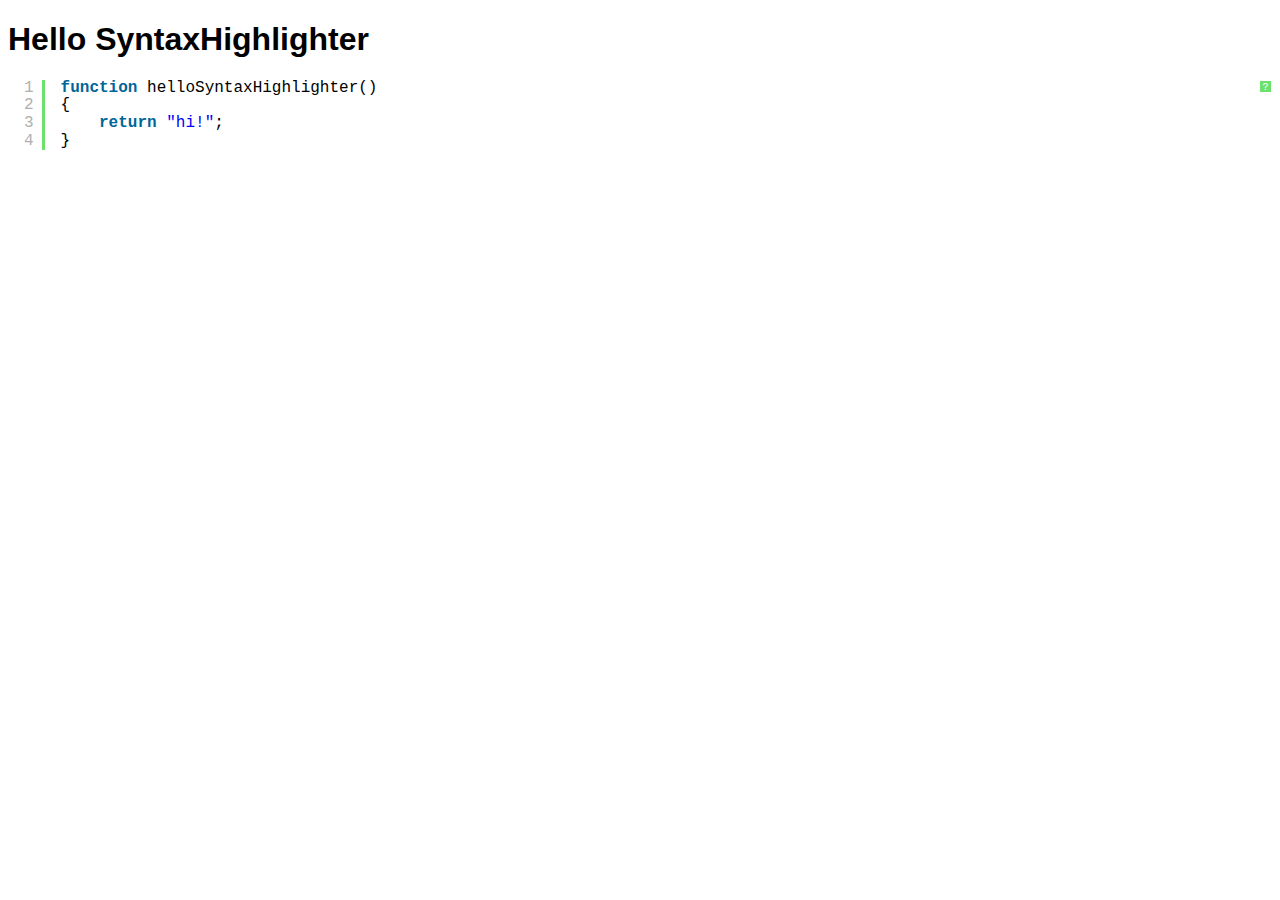
<file: js/syntaxhighlighter/index.html>
<!DOCTYPE html PUBLIC "-//W3C//DTD XHTML 1.0 Strict//EN" "http://www.w3.org/TR/xhtml1/DTD/xhtml1-strict.dtd">
<html xmlns="http://www.w3.org/1999/xhtml" xml:lang="en" lang="en">
<head>
	<meta http-equiv="Content-Type" content="text/html; charset=UTF-8" />
	<title>Hello SyntaxHighlighter</title>
	<script type="text/javascript" src="scripts/shCore.js"></script>
	<script type="text/javascript" src="scripts/shBrushJScript.js"></script>
	<link type="text/css" rel="stylesheet" href="styles/shCoreDefault.css"/>
	<script type="text/javascript">SyntaxHighlighter.all();</script>
</head>

<body style="background: white; font-family: Helvetica">

<h1>Hello SyntaxHighlighter</h1>
<pre class="brush: js;">
function helloSyntaxHighlighter()
{
	return "hi!";
}
</pre>

</html>
</file>
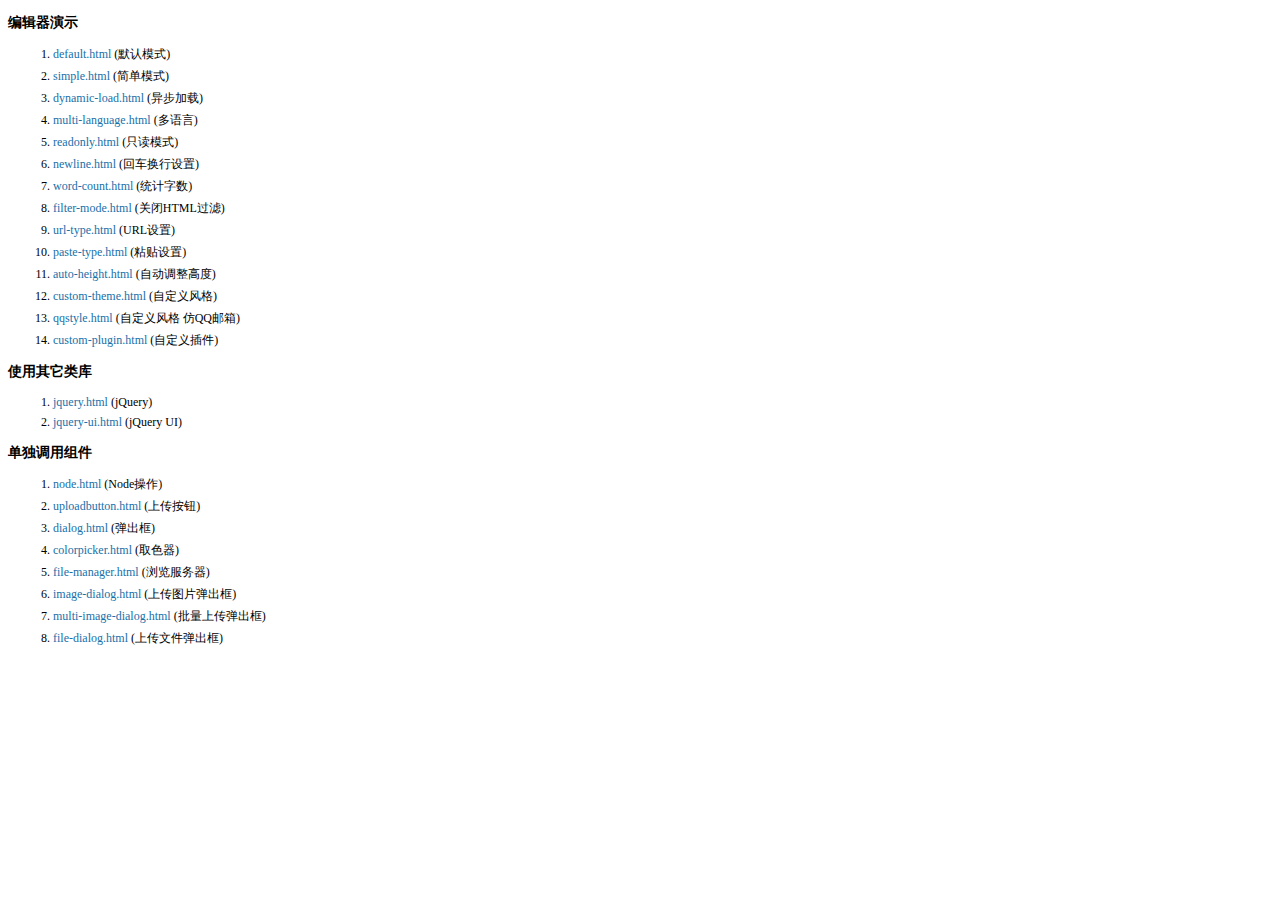
<file: js/kindeditor/examples/index.html>
<!doctype html>
<html>
	<head>
		<meta charset="utf-8" />
		<title>KindEditor Examples</title>
		<style>
			body {
				font-size: 12px;
				font-family: Tahoma, Simsun;
			}
			h3 {
				font-size: 14px;
			}
			a {
				color: #1870a9;
				text-decoration: none;
			}
			a:hover {
				color: #BC2A4D;
			}
			li {
				margin: 5px;
			}
		</style>
	</head>
	<body>
		<h3>编辑器演示</h3>
		<ol>
			<li><a href="default.html" target="_blank">default.html</a> (默认模式)</li>
			<li><a href="simple.html" target="_blank">simple.html</a> (简单模式)</li>
			<li><a href="dynamic-load.html" target="_blank">dynamic-load.html</a> (异步加载)</li>
			<li><a href="multi-language.html" target="_blank">multi-language.html</a> (多语言)</li>
			<li><a href="readonly.html" target="_blank">readonly.html</a> (只读模式)</li>
			<li><a href="newline.html" target="_blank">newline.html</a> (回车换行设置)</li>
			<li><a href="word-count.html" target="_blank">word-count.html</a> (统计字数)</li>
			<li><a href="filter-mode.html" target="_blank">filter-mode.html</a> (关闭HTML过滤)</li>
			<li><a href="url-type.html" target="_blank">url-type.html</a> (URL设置)</li>
			<li><a href="paste-type.html" target="_blank">paste-type.html</a> (粘贴设置)</li>
			<li><a href="auto-height.html" target="_blank">auto-height.html</a> (自动调整高度)</li>
			<li><a href="custom-theme.html" target="_blank">custom-theme.html</a> (自定义风格)</li>
			<li><a href="qqstyle.html" target="_blank">qqstyle.html</a> (自定义风格 仿QQ邮箱)</li>
			<li><a href="custom-plugin.html" target="_blank">custom-plugin.html</a> (自定义插件)</li>
		</ol>
		<h3>使用其它类库</h3>
		<ol>
			<li><a href="jquery.html" target="_blank">jquery.html</a> (jQuery)</li>
			<li><a href="jquery-ui.html" target="_blank">jquery-ui.html</a> (jQuery UI)</li>
		</ol>
		<h3>单独调用组件</h3>
		<ol>
			<li><a href="node.html" target="_blank">node.html</a> (Node操作)</li>
			<li><a href="uploadbutton.html" target="_blank">uploadbutton.html</a> (上传按钮)</li>
			<li><a href="dialog.html" target="_blank">dialog.html</a> (弹出框)</li>
			<li><a href="colorpicker.html" target="_blank">colorpicker.html</a> (取色器)</li>
			<li><a href="file-manager.html" target="_blank">file-manager.html</a> (浏览服务器)</li>
			<li><a href="image-dialog.html" target="_blank">image-dialog.html</a> (上传图片弹出框)</li>
			<li><a href="multi-image-dialog.html" target="_blank">multi-image-dialog.html</a> (批量上传弹出框)</li>
			<li><a href="file-dialog.html" target="_blank">file-dialog.html</a> (上传文件弹出框)</li>
		</ol>
	</body>
</html>
</file>
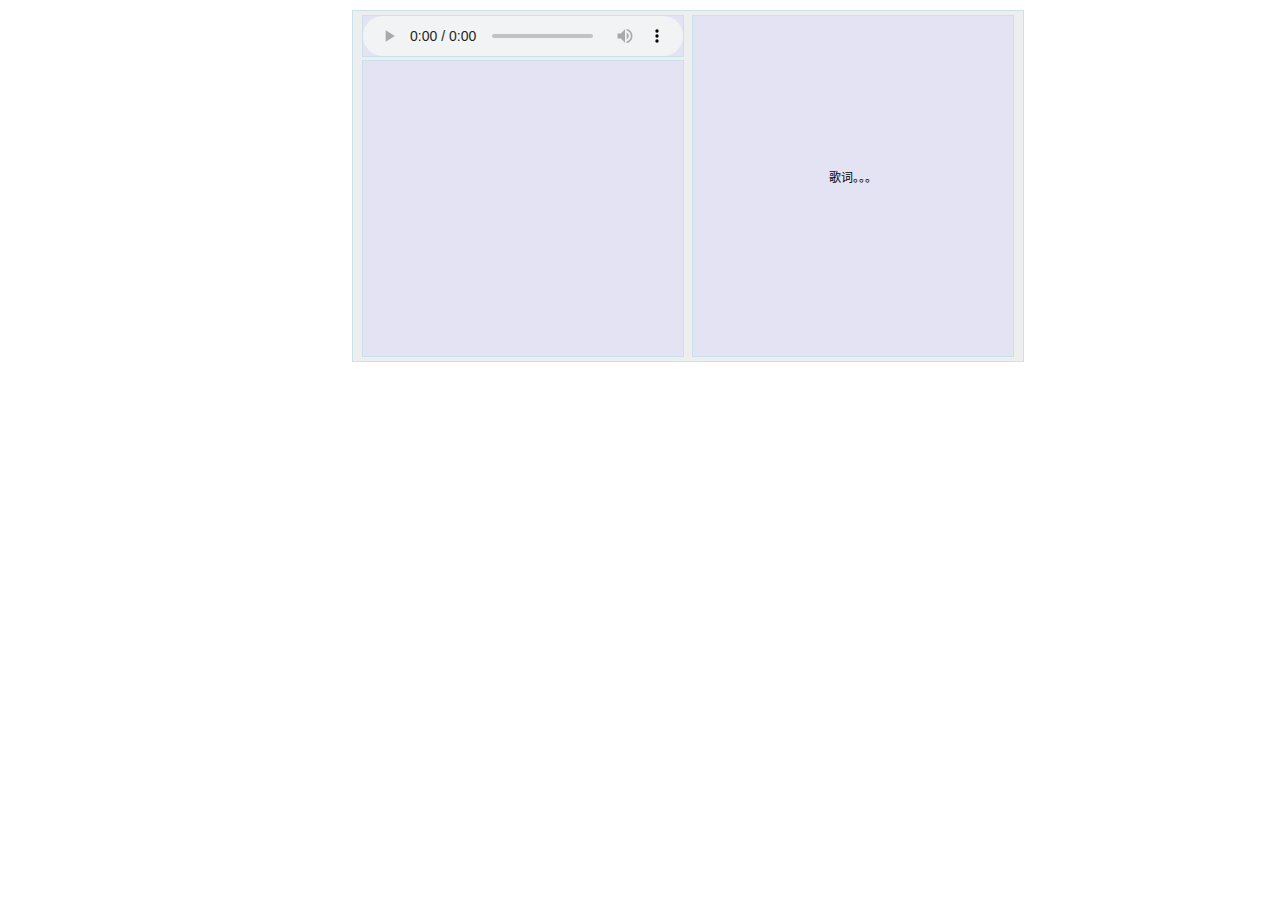
<file: mp3.html>
<!DOCTYPE html PUBLIC "-//W3C//DTD XHTML 1.0 Transitional//EN" "http://www.w3.org/TR/xhtml1/DTD/xhtml1-transitional.dtd">
<html lang='zh-CN' xml:lang='zh-CN' xmlns='http://www.w3.org/1999/xhtml'>
    <head>
        <meta http-equiv="Content-Type" content="text/html; charset=utf-8" />
        <meta name="keywords" content="WE Blog Yii php 编程, php, yii, web"  />  
        <meta name="description" content="WE Blog ,技术博客,记录使用Yii的技术点. PHP,mysql,javascript,css,jquery,ajax,jsonp,redis" />

        <meta http-equiv="Content-Type" content="text/html; charset=UTF-8">
		<meta charset="UTF-8">
		<title>MP3</title>
	    <script type="text/javascript" src="http://libs.baidu.com/jquery/1.7.1/jquery.min.js"></script>
		<style>
			*{
				margin: 0;
				padding: 0;
				border: 0;
			}
            li{list-style-type:none;}
			#box-player{
				width: 670px;
				height: 350px;
				top: 10px;
				left: 40%;
				margin-left: -160px;
				text-align: center;
				position: absolute;
				background: #f2f2f2;
				background: #eee;
                border: 1px solid rgb(201,224,237);
			}
			#handle-panel{
                width: 320px;
				position: absolute;
				top: 50px;
                left: 10px;
				height: 295px;
                overflow-y: auto;
				line-height: 23px;
				margin: -1px;
                background-color: rgb(227,227,244);
                border: 1px solid rgb(201,224,237);
			}
			#handle-panel a{
				text-decoration: none;
			}
			#lrc-wrap{
				height:340px;
				overflow:hidden;
				position: absolute;
				width: 320px;
				top: 5px;
				left: 340px;
				margin: -1px;
                background-color: rgb(227,227,244);
                border: 1px solid rgb(201,224,237);
			}
			#lrc-panel{
				width: 100%;
				height: auto;
				list-style: none;
				font: normal 12px/2 'SimSun';
				position: absolute;
				top:0;
				left: 0;
				margin-top: 150px;
			}
			.current{
				color: #f60;
			}
			audio{
				position:absolute;
				left: 10px;
				top: 5px;
				width: 320px;
				height: 40px;
				margin: -1px;
                background-color: rgb(227,227,244);
                border: 1px solid rgb(201,224,237);
			}
            #handle-panel .li_m_name{
				text-align: left;
                margin-left: 10px;
                color: rgb(100,100,100);
                width: 100px;
                height: 23px;
                overflow: hidden;
            }
            .li_m:hover{
                background: rgb(201,224,237);
            }
            .mp3_item:hover{
                cursor: pointer;
            }
            .play_now{
                background: rgb(201,224,237);
            }
            #handle-panel .play_now .li_m_name{
                color: red;
            }
		</style>
	</head>
	<body>


		<div id="box-player">
			<audio onfocus="this.blur();" id="audio" controls="controls" autoplay="true">
				  <bgsound data-type="mp3">
			</audio>
			<div id="lrc-wrap">
	        	<ul id="lrc-panel"><li data-time="0" class="lrc">歌词。。。</li></ul>
	        </div>
		<div id="handle-panel"></div>
		<!--[if IE]> <script>window.isIE=true;</script> <![endif]-->
		</div>



		<script>
            var wwwname = ' - WE Blog';

            function $list(list){
                var r = '<ul>';
                for(var i=0; i<list.length; i++){
                    r += '<li class="li_m"><div class="li_m_name">' + renderListItem(list[i]) + '<div></li>';
                }
                return r + '</ul>';
            }

            function renderListItem(item){
                return '<span onfocus="this.blur();" class="mp3_item" mdata_name='+item.name+' mdata_url='+item.url+' mdata_lrc_url='+item.lrcUrl+' onclick="start_mp3_link(this)">'+item.name+'</span>';
            }


			var bgsound = $("bgsound")[0];

			/**
			 * time 参数为空时，使用当前日期对比
			**/
			function locateLrc( t ){
				if( !$.beginTime )return;
				var time = t || ( new Date().getTime() - $.beginTime );
				if(parseInt( $('#lrc-panel .current').attr('data-time') ) > time && $('#lrc-panel .current').prev().length ){
					$('#lrc-panel .current').removeClass('current').prev().addClass('current');
					$("#lrc-panel").stop(true).animate({top: 0 - parseInt( $('#lrc-panel .current').position().top ) });
				}else if(parseInt( $('#lrc-panel .current').next().attr('data-time') ) < time ){
					$('#lrc-panel .current').removeClass('current').next().addClass('current');
					$("#lrc-panel").stop(true).animate({top: 0 - parseInt( $('#lrc-panel .current').position().top ) });
				}
			}

            function getCttt(){
                return $("#audio").currentTime;
            }


			/**
			 * 设置MP3的路径，完成后监听加载状态并且开始bgsound播放时间的监听
			**/
			function loadMP3(url,lrcUrl){
				$("#audio").attr({src : url});
				$("#audio").loop = false;
				if( !window.HTMLAudioElement ){
					bgsound.src = url;
					setInterval(locateLrc,100);
				}
				readyTimeout(lrcUrl);
			}

			function loadLRC(lrcUrl){


				$.ajax({
					url: "mp3_files/url.php?url=" + lrcUrl,
					dataType: "text",
					async: true,
					success: function(data){
						var lrc = data;
                        if(lrc){
                            $('#lrc-panel').html( "" );
                            writeLrc(lrc);
                        }else{
                            preLoadLrc();
                            setTimeout("loadLRC('" + lrcUrl + "')", 10000);
                        }
					}
				});

				
			}

            function writeLrc(lrc){
                var list = lrc.split('\n');
				for (var i = 0; i < list.length; i++) {
					if( !$.trim(list[i]) )continue;
					var word = list[i].split(/[\[\]]+/), time="0", pop = word.pop(), t = word.pop();
					if( /\d{2}[:]\d{2}[.]\d{2}/.test( t ) ){
						var m = t.split(/\D+/);
						time = (m[2]|0)*10 + (m[1]|0)*1000 + (m[0]|0)*60000;
					}

					$('#lrc-panel .lrc').length
						?
						$('#lrc-panel .lrc').last().after( $( '<li data-time="'+ time +'" class="lrc">' + (pop || ' ') + '</li>') )
						:
						$('#lrc-panel').append( $( '<li data-time="'+ time +'" class="lrc current">' + (pop || ' ') + '</li>') );
					/**/
					for (var j = word.length-1, t=1; j > 0 && /\d{2}[:]\d{2}[.]\d{2}/.test( word[j] ); j--,t++) {
						var m = word[j].split(/\D+/);
						time = (m[2]|0)*10 + (m[1]|0)*1000 + (m[0]|0)*60000;
						$('#lrc-panel .lrc'+t).length
							?
							$('#lrc-panel .lrc'+t).last().after( $( '<li data-time="'+ time +'" class="lrc'+t+'">' + (pop || ' ') + '</li>') )
							:
							$('#lrc-panel').append( $( '<li data-time="'+ time +'" class="lrc'+t+'">' + (pop || ' ') + '</li>') );

					};
				}
            }

			function readyTimeout(lrc_url){
				if( 4 === $("#audio")[0].readyState || ("complete" === bgsound.readyState) ){
					$.beginTime = new Date().getTime();
					loadLRC(lrc_url); return;
				}else{
                    preLoadLrc();
				}
				setTimeout( 'readyTimeout("' + lrc_url + '")', 100 );
			};
            
            function preLoadLrc(){
                $("#lrc-panel").stop(true).html("").animate({top: 5}, "fast").html( "<li class='current'>歌词加载中......</li>");
            }

            $("#audio").bind('timeupdate', tud);
            var aaa=0;
            var cttt = 0;
            function tud(){
              var ttt = this.currentTime;
              locateLrc(ttt*1000);
              if(cttt == ttt){return;}
              cttt = ttt;
              if(this.duration == ttt){start_next_mp3();return false;}
            }

            var mp3list = [];
            var mp3Index = 0;

            function mystart(){
                var index = 0;
                if(arguments.length){
                    index = arguments[0];
                }
                if(mp3list.length <= 0){
                    getList();
                }
            }

            function getList(){
                $.ajax({
                   type: "GET",
                   url: "musiclist.php",
                   dataType: "json",
                   success: function(data){getListOk(data);}
                });
            }

            function getListOk(data){
                mp3list = data.list;
                var tlist = $list(mp3list);
                $("#handle-panel").html(tlist);
            }

            function start_mp3(music){
			    $('title').html( music.name + wwwname );
                loadMP3(music.url, music.lrcUrl);
            }

            function start_mp3_link(music){
                $(".li_m").removeClass('play_now');
                $(music).parents('.li_m').addClass('play_now');
                var m = {};
                m.url = $(music).attr('mdata_url');
                m.lrcUrl = $(music).attr('mdata_lrc_url');
                m.name = $(music).attr('mdata_name');
                start_mp3(m);
            }

            function start_next_mp3(){
                var play_now = $('.play_now')[0];
                var m_li = $('.li_m');
                var c = m_li.length;
                var index;
                for(k in m_li){
                    if(play_now == m_li[k]){
                        if(k == c-1){
                            index = 0;
                        }else{
                            index = parseInt(k) + 1;
                        }
                        break;
                    }
                }
                $(m_li[index]).find('.mp3_item').click();
            }

            $(document).ready(function(){
                mystart();
            });
		</script>
	</body>
</html>
</file>
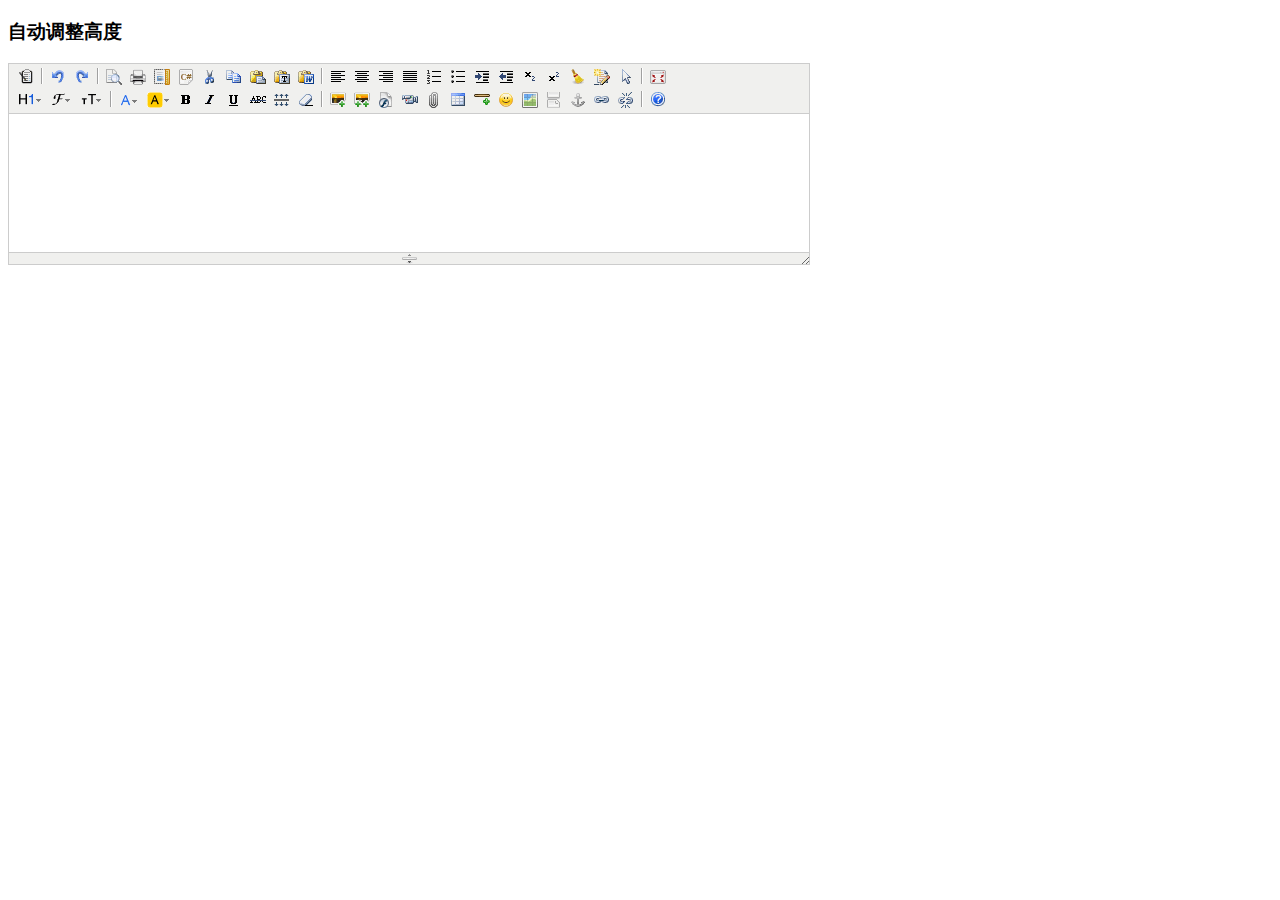
<file: js/kindeditor/examples/auto-height.html>
<!doctype html>
<html>
	<head>
		<meta charset="utf-8" />
		<title>Auto Height Examples</title>
		<style>
			form {
				margin: 0;
			}
			textarea {
				display: block;
			}
		</style>
		<link rel="stylesheet" href="../themes/default/default.css" />
		<script charset="utf-8" src="../kindeditor-min.js"></script>
		<script charset="utf-8" src="../lang/zh_CN.js"></script>
		<script>
			KindEditor.ready(function(K) {
				K.create('textarea[name="content"]', {
					autoHeightMode : true,
					afterCreate : function() {
						this.loadPlugin('autoheight');
					}
				});
			});
		</script>
	</head>
	<body>
		<h3>自动调整高度</h3>
		<form>
			<textarea name="content" style="width:800px;height:200px;"></textarea>
		</form>
	</body>
</html>
</file>
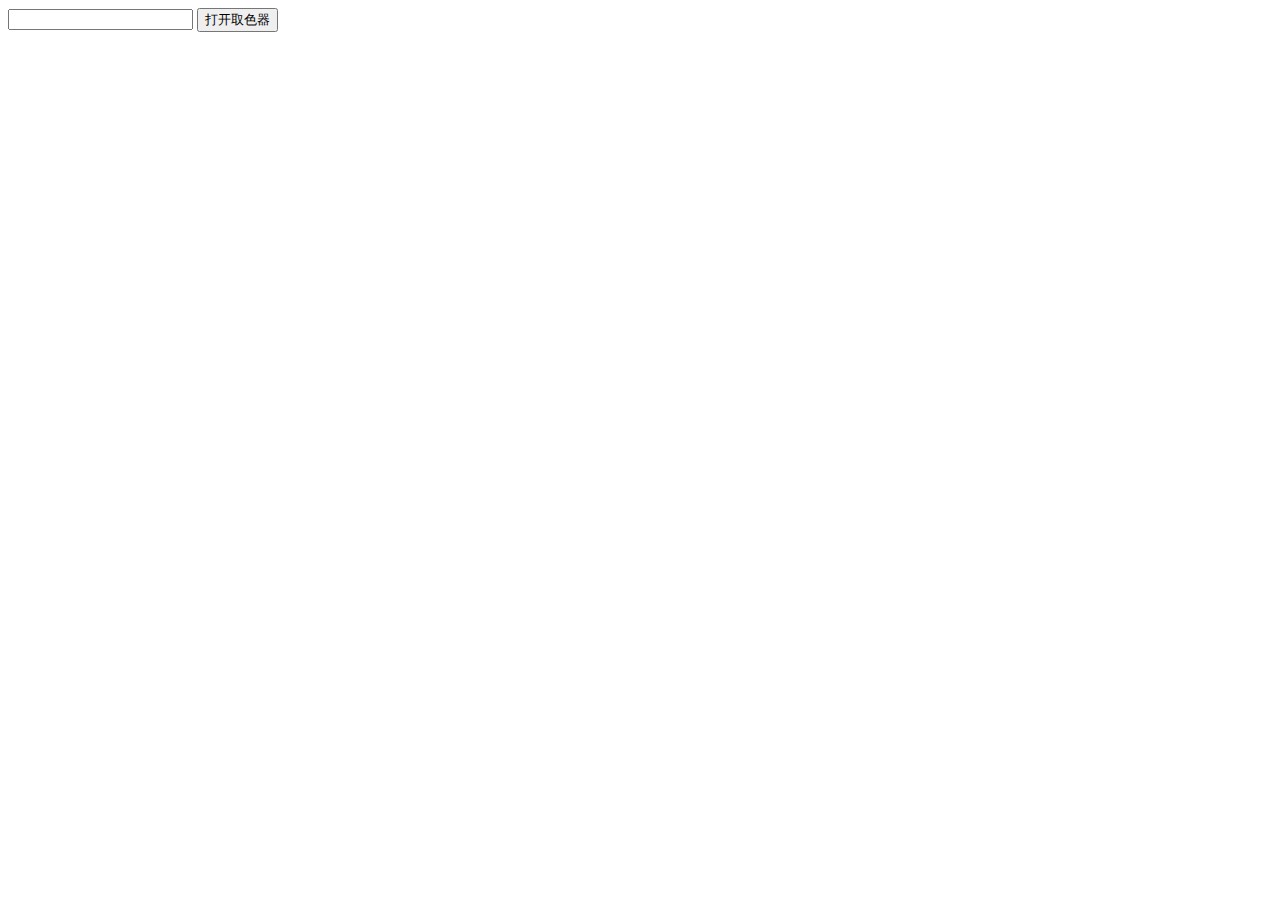
<file: js/kindeditor/examples/colorpicker.html>
<!doctype html>
<html>
	<head>
		<meta charset="utf-8" />
		<title>ColorPicker Examples</title>
		<link rel="stylesheet" href="../themes/default/default.css" />
		<script src="../kindeditor-min.js"></script>
		<script>
			KindEditor.ready(function(K) {
				var colorpicker;
				K('#colorpicker').bind('click', function(e) {
					e.stopPropagation();
					if (colorpicker) {
						colorpicker.remove();
						colorpicker = null;
						return;
					}
					var colorpickerPos = K('#colorpicker').pos();
					colorpicker = K.colorpicker({
						x : colorpickerPos.x,
						y : colorpickerPos.y + K('#colorpicker').height(),
						z : 19811214,
						selectedColor : 'default',
						noColor : '无颜色',
						click : function(color) {
							K('#color').val(color);
							colorpicker.remove();
							colorpicker = null;
						}
					});
				});
				K(document).click(function() {
					if (colorpicker) {
						colorpicker.remove();
						colorpicker = null;
					}
				});
			});
		</script>
	</head>
	<body>
		<input type="text" id="color" value="" /> <input type="button" id="colorpicker" value="打开取色器" />
	</body>
</html>
</file>
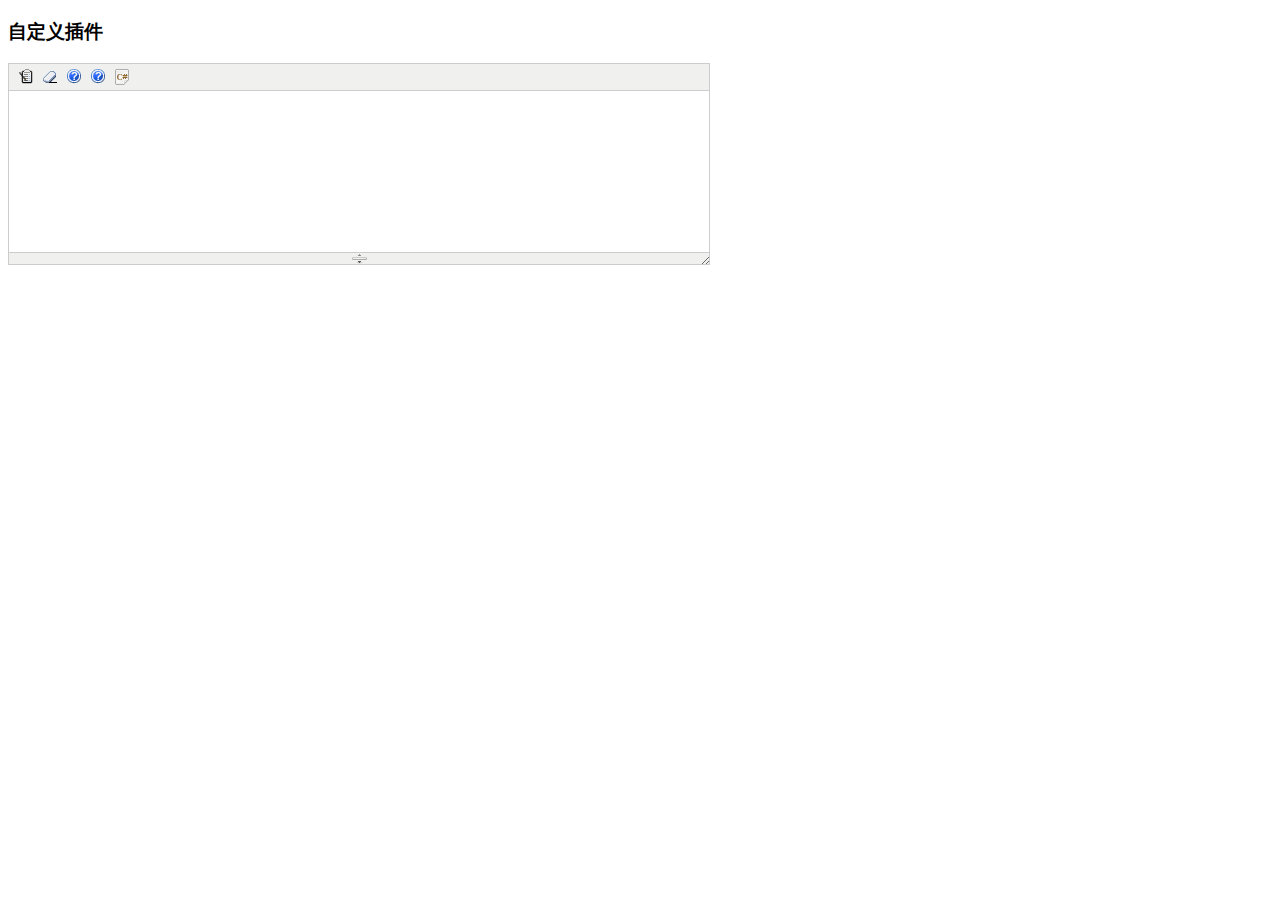
<file: js/kindeditor/examples/custom-plugin.html>
<!doctype html>
<html>
	<head>
		<meta charset="utf-8" />
		<title>Custom Plugin Examples</title>
		<style>
			form {
				margin: 0;
			}
			textarea {
				display: block;
			}
			.ke-icon-example1 {
				background-image: url(../themes/default/default.gif);
				background-position: 0px -672px;
				width: 16px;
				height: 16px;
			}
			.ke-icon-example2 {
				background-image: url(../themes/default/default.gif);
				background-position: 0px -672px;
				width: 16px;
				height: 16px;
			}
		</style>
		<link rel="stylesheet" href="../themes/default/default.css" />
		<script charset="utf-8" src="../kindeditor-min.js"></script>
		<script charset="utf-8" src="../lang/zh_CN.js"></script>
		<script>
			// 自定义插件 #1
			KindEditor.lang({
				example1 : '插入HTML'
			});
			KindEditor.plugin('example1', function(K) {
				var self = this, name = 'example1';
				self.clickToolbar(name, function() {
					self.insertHtml('<strong>测试内容</strong>');
				});
			});
			// 自定义插件 #2
			KindEditor.lang({
				example2 : 'CLASS样式'
			});
			KindEditor.plugin('example2', function(K) {
				var self = this, name = 'example2';
				function click(value) {
					var cmd = self.cmd;
					if (value === 'adv_strikethrough') {
						cmd.wrap('<span style="background-color:#e53333;text-decoration:line-through;"></span>');
					} else {
						cmd.wrap('<span class="' + value + '"></span>');
					}
					cmd.select();
					self.hideMenu();
				}
				self.clickToolbar(name, function() {
					var menu = self.createMenu({
						name : name,
						width : 150
					});
					menu.addItem({
						title : '红底白字',
						click : function() {
							click('red');
						}
					});
					menu.addItem({
						title : '绿底白字',
						click : function() {
							click('green');
						}
					});
					menu.addItem({
						title : '黄底白字',
						click : function() {
							click('yellow');
						}
					});
					menu.addItem({
						title : '自定义删除线',
						click : function() {
							click('adv_strikethrough');
						}
					});
				});
			});
			KindEditor.ready(function(K) {
				K.create('#content1', {
					cssPath : ['../plugins/code/prettify.css', 'index.css'],
					items : ['source', 'removeformat', 'example1', 'example2', 'code']
				});
			});
		</script>
	</head>
	<body>
		<h3>自定义插件</h3>
		<textarea id="content1" name="content" style="width:700px;height:200px;visibility:hidden;"></textarea>
	</body>
</html>
</file>
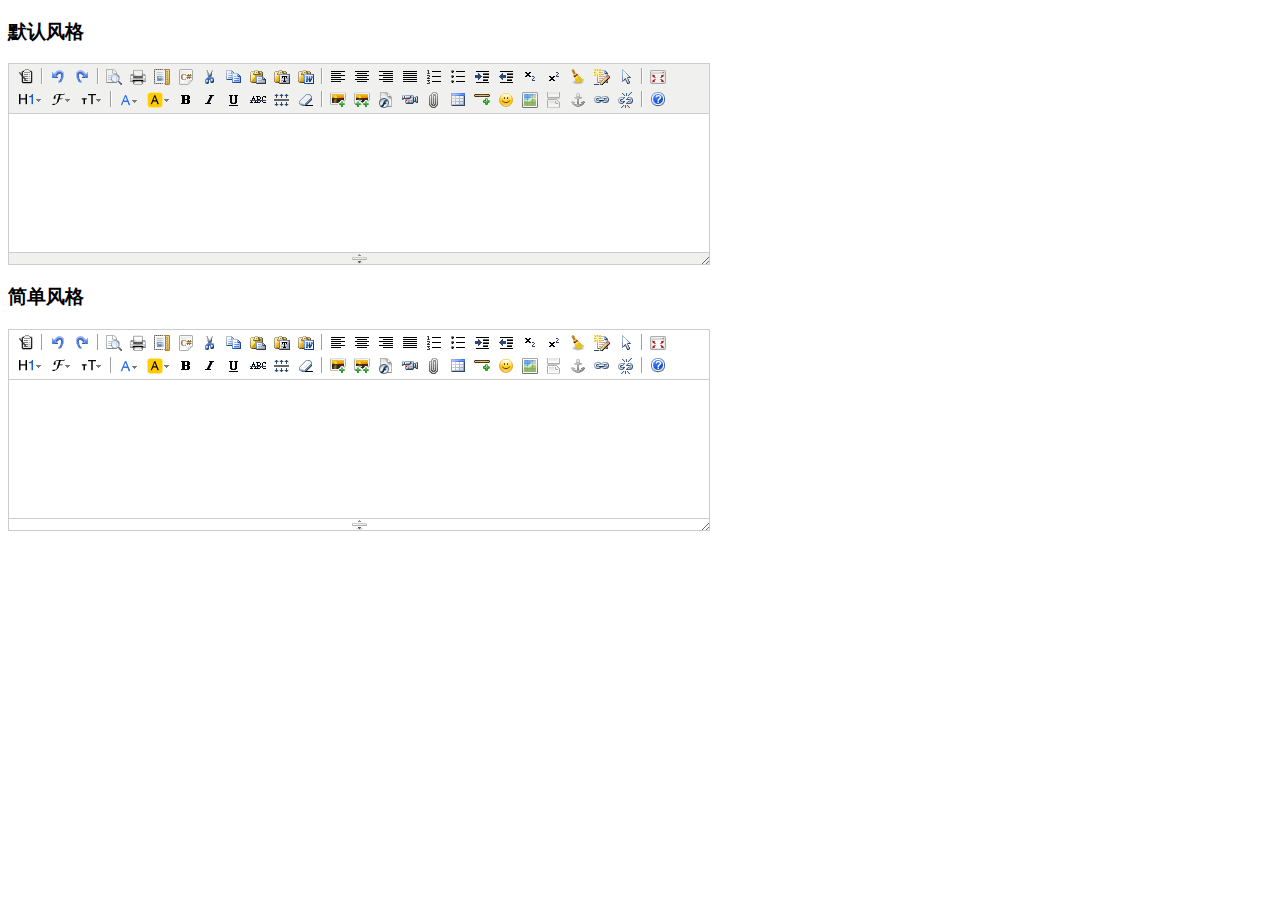
<file: js/kindeditor/examples/custom-theme.html>
<!doctype html>
<html>
	<head>
		<meta charset="utf-8" />
		<title>Custom Theme Examples</title>
		<style>
			form {
				margin: 0;
			}
			textarea {
				display: block;
			}
		</style>
		<link rel="stylesheet" href="../themes/default/default.css" />
		<script charset="utf-8" src="../kindeditor-min.js"></script>
		<script charset="utf-8" src="../lang/zh_CN.js"></script>
		<script>
			KindEditor.ready(function(K) {
				K.create('#content1', {
					themeType : 'default'
				});
				K.create('#content2', {
					themeType : 'simple'
				});
			});
		</script>
	</head>
	<body>
		<h3>默认风格</h3>
		<textarea id="content1" name="content" style="width:700px;height:200px;visibility:hidden;"></textarea>
		<h3>简单风格</h3>
		<textarea id="content2" name="content" style="width:700px;height:200px;visibility:hidden;"></textarea>
	</body>
</html>
</file>
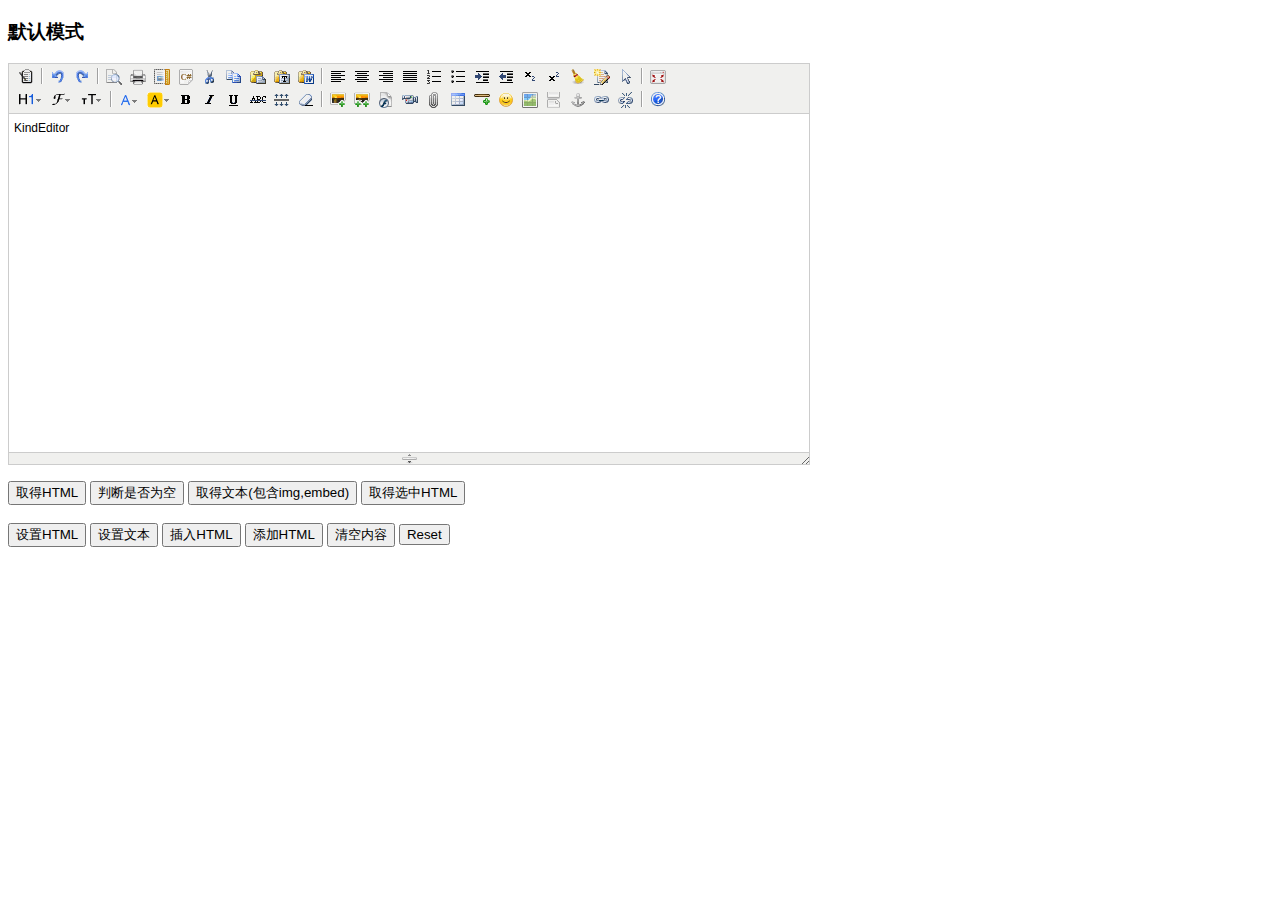
<file: js/kindeditor/examples/default.html>
<!doctype html>
<html>
	<head>
		<meta charset="utf-8" />
		<title>Default Examples</title>
		<style>
			form {
				margin: 0;
			}
			textarea {
				display: block;
			}
		</style>
		<link rel="stylesheet" href="../themes/default/default.css" />
		<script charset="utf-8" src="../kindeditor-min.js"></script>
		<script charset="utf-8" src="../lang/zh_CN.js"></script>
		<script>
			var editor;
			KindEditor.ready(function(K) {
				editor = K.create('textarea[name="content"]', {
					allowFileManager : true
				});
				K('input[name=getHtml]').click(function(e) {
					alert(editor.html());
				});
				K('input[name=isEmpty]').click(function(e) {
					alert(editor.isEmpty());
				});
				K('input[name=getText]').click(function(e) {
					alert(editor.text());
				});
				K('input[name=selectedHtml]').click(function(e) {
					alert(editor.selectedHtml());
				});
				K('input[name=setHtml]').click(function(e) {
					editor.html('<h3>Hello KindEditor</h3>');
				});
				K('input[name=setText]').click(function(e) {
					editor.text('<h3>Hello KindEditor</h3>');
				});
				K('input[name=insertHtml]').click(function(e) {
					editor.insertHtml('<strong>插入HTML</strong>');
				});
				K('input[name=appendHtml]').click(function(e) {
					editor.appendHtml('<strong>添加HTML</strong>');
				});
				K('input[name=clear]').click(function(e) {
					editor.html('');
				});
			});
		</script>
	</head>
	<body>
		<h3>默认模式</h3>
		<form>
			<textarea name="content" style="width:800px;height:400px;visibility:hidden;">KindEditor</textarea>
			<p>
				<input type="button" name="getHtml" value="取得HTML" />
				<input type="button" name="isEmpty" value="判断是否为空" />
				<input type="button" name="getText" value="取得文本(包含img,embed)" />
				<input type="button" name="selectedHtml" value="取得选中HTML" />
				<br />
				<br />
				<input type="button" name="setHtml" value="设置HTML" />
				<input type="button" name="setText" value="设置文本" />
				<input type="button" name="insertHtml" value="插入HTML" />
				<input type="button" name="appendHtml" value="添加HTML" />
				<input type="button" name="clear" value="清空内容" />
				<input type="reset" name="reset" value="Reset" />
			</p>
		</form>
	</body>
</html>
</file>
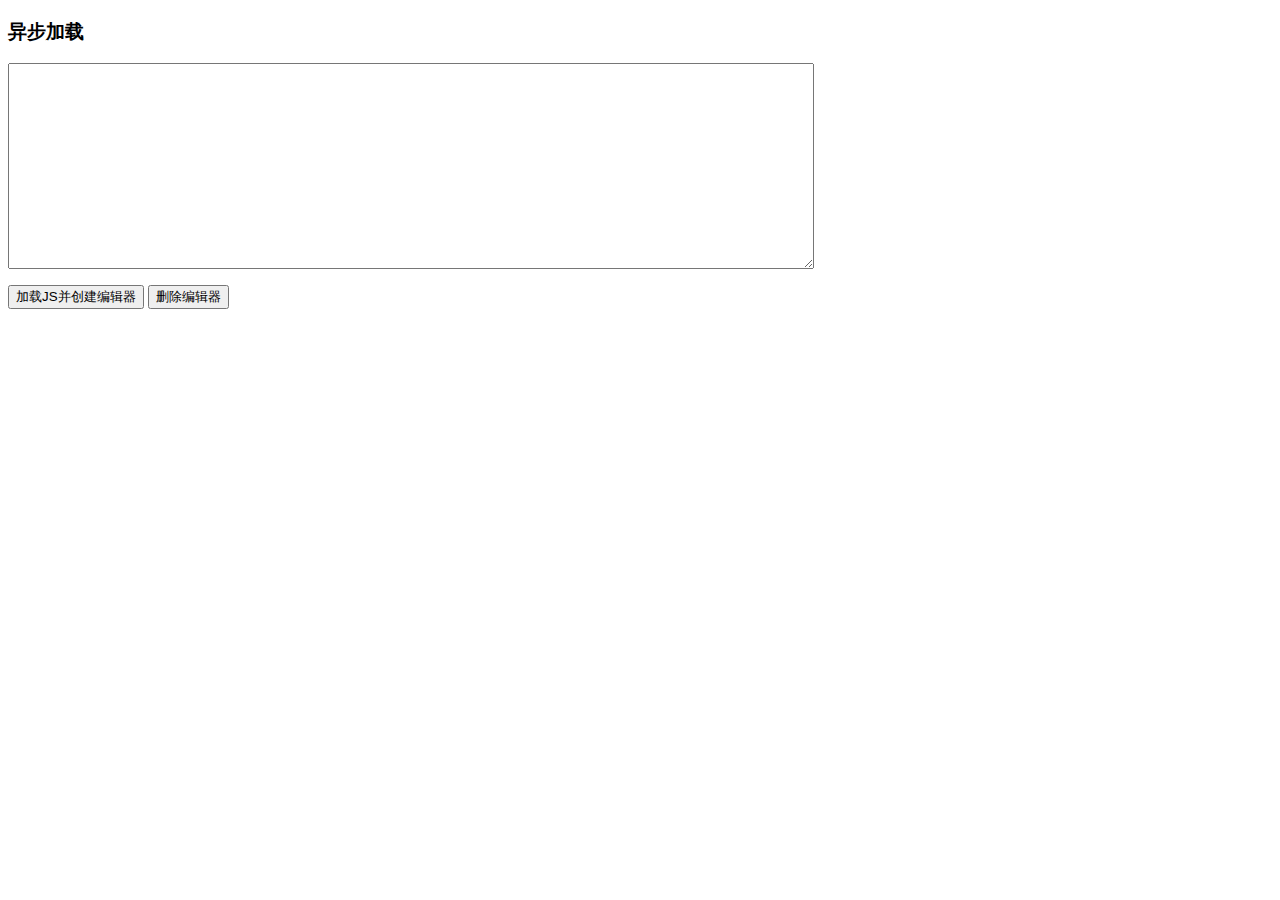
<file: js/kindeditor/examples/dynamic-load.html>
<!doctype html>
<html>
	<head>
		<meta charset="utf-8" />
		<title>Dynamic Load Examples</title>
		<style>
			form {
				margin: 0;
			}
			textarea {
				display: block;
			}
		</style>
		<script charset="utf-8" src="jquery.js"></script>
		<script>
			$(function() {
				$('input[name=load]').click(function() {
					$.getScript('../kindeditor-min.js', function() {
						KindEditor.basePath = '../';
						KindEditor.create('textarea[name="content"]');
					});
				});
				$('input[name=remove]').click(function() {
					KindEditor.remove('textarea[name="content"]');
				});
			});
		</script>
	</head>
	<body>
		<h3>异步加载</h3>
		<form>
			<textarea name="content" style="width:800px;height:200px;"></textarea>
			<p>
				<input type="button" name="load" value="加载JS并创建编辑器" />
				<input type="button" name="remove" value="删除编辑器" />
			</p>
		</form>
	</body>
</html>
</file>
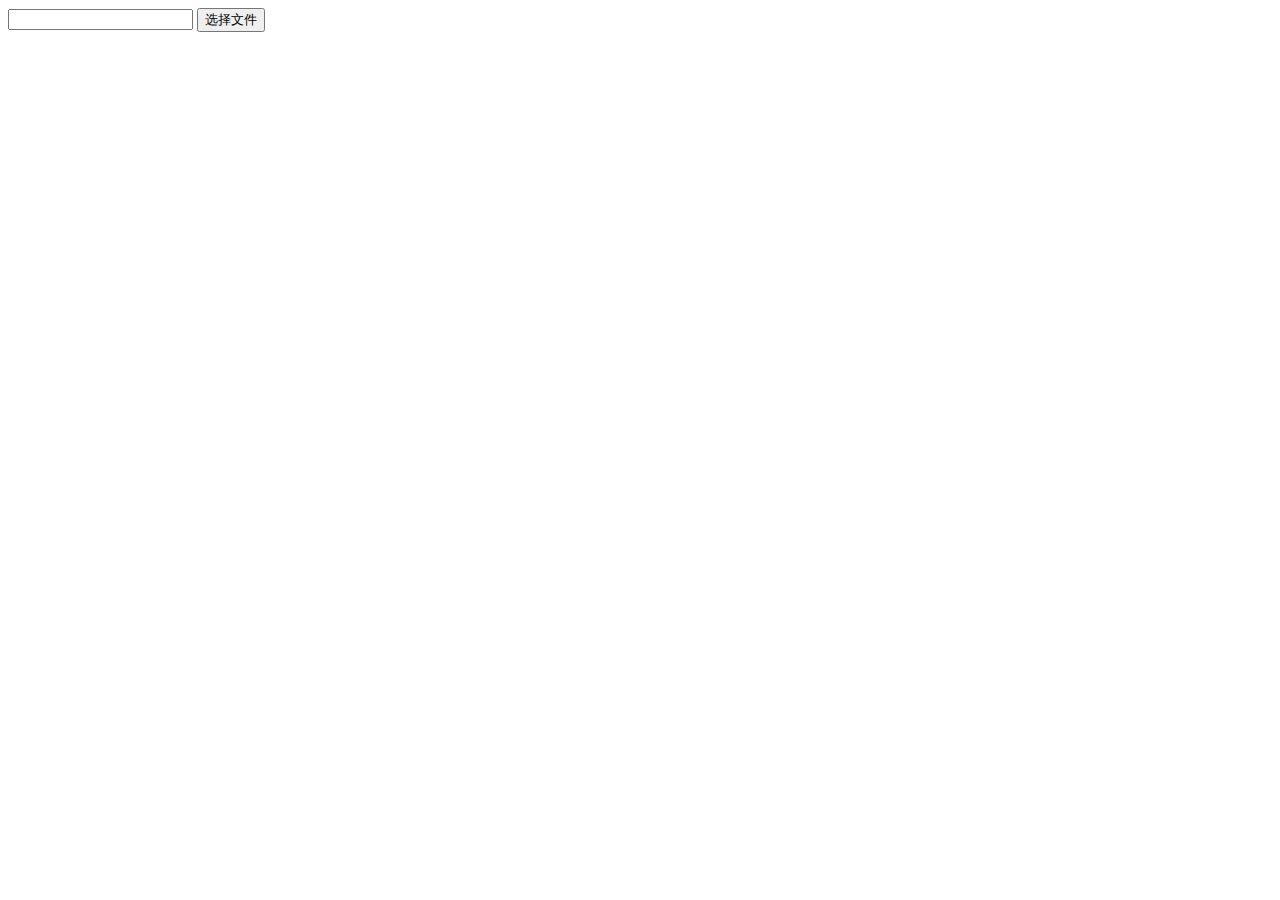
<file: js/kindeditor/examples/file-dialog.html>
<!doctype html>
<html>
	<head>
		<meta charset="utf-8" />
		<title>fileDialog Examples</title>
		<link rel="stylesheet" href="../themes/default/default.css" />
		<script src="../kindeditor.js"></script>
		<script src="../lang/zh_CN.js"></script>
		<script>
			KindEditor.ready(function(K) {
				var editor = K.editor({
					allowFileManager : true
				});
				K('#insertfile').click(function() {
					editor.loadPlugin('insertfile', function() {
						editor.plugin.fileDialog({
							fileUrl : K('#url').val(),
							clickFn : function(url, title) {
								K('#url').val(url);
								editor.hideDialog();
							}
						});
					});
				});
			});
		</script>
	</head>
	<body>
		<input type="text" id="url" value="" /> <input type="button" id="insertfile" value="选择文件" />
	</body>
</html>
</file>
<file: js/syntaxhighlighter/styles/shCoreDefault.css>
/**
 * SyntaxHighlighter
 * http://alexgorbatchev.com/SyntaxHighlighter
 *
 * SyntaxHighlighter is donationware. If you are using it, please donate.
 * http://alexgorbatchev.com/SyntaxHighlighter/donate.html
 *
 * @version
 * 3.0.83 (July 02 2010)
 * 
 * @copyright
 * Copyright (C) 2004-2010 Alex Gorbatchev.
 *
 * @license
 * Dual licensed under the MIT and GPL licenses.
 */
.syntaxhighlighter a,
.syntaxhighlighter div,
.syntaxhighlighter code,
.syntaxhighlighter table,
.syntaxhighlighter table td,
.syntaxhighlighter table tr,
.syntaxhighlighter table tbody,
.syntaxhighlighter table thead,
.syntaxhighlighter table caption,
.syntaxhighlighter textarea {
  -moz-border-radius: 0 0 0 0 !important;
  -webkit-border-radius: 0 0 0 0 !important;
  background: none !important;
  border: 0 !important;
  bottom: auto !important;
  float: none !important;
  height: auto !important;
  left: auto !important;
  line-height: 1.1em !important;
  margin: 0 !important;
  outline: 0 !important;
  overflow: visible !important;
  padding: 0 !important;
  position: static !important;
  right: auto !important;
  text-align: left !important;
  top: auto !important;
  vertical-align: baseline !important;
  width: auto !important;
  box-sizing: content-box !important;
  font-family: "Consolas", "Bitstream Vera Sans Mono", "Courier New", Courier, monospace !important;
  font-weight: normal !important;
  font-style: normal !important;
  font-size: 1em !important;
  min-height: inherit !important;
  min-height: auto !important;
}

.syntaxhighlighter {
  width: 100% !important;
  margin: 1em 0 1em 0 !important;
  position: relative !important;
  overflow: auto !important;
  font-size: 1em !important;
}
.syntaxhighlighter.source {
  overflow: hidden !important;
}
.syntaxhighlighter .bold {
  font-weight: bold !important;
}
.syntaxhighlighter .italic {
  font-style: italic !important;
}
.syntaxhighlighter .line {
  white-space: pre !important;
}
.syntaxhighlighter table {
  width: 100% !important;
}
.syntaxhighlighter table caption {
  text-align: left !important;
  padding: .5em 0 0.5em 1em !important;
}
.syntaxhighlighter table td.code {
  width: 100% !important;
}
.syntaxhighlighter table td.code .container {
  position: relative !important;
}
.syntaxhighlighter table td.code .container textarea {
  box-sizing: border-box !important;
  position: absolute !important;
  left: 0 !important;
  top: 0 !important;
  width: 100% !important;
  height: 100% !important;
  border: none !important;
  background: white !important;
  padding-left: 1em !important;
  overflow: hidden !important;
  white-space: pre !important;
}
.syntaxhighlighter table td.gutter .line {
  text-align: right !important;
  padding: 0 0.5em 0 1em !important;
}
.syntaxhighlighter table td.code .line {
  padding: 0 1em !important;
}
.syntaxhighlighter.nogutter td.code .container textarea, .syntaxhighlighter.nogutter td.code .line {
  padding-left: 0em !important;
}
.syntaxhighlighter.show {
  display: block !important;
}
.syntaxhighlighter.collapsed table {
  display: none !important;
}
.syntaxhighlighter.collapsed .toolbar {
  padding: 0.1em 0.8em 0em 0.8em !important;
  font-size: 1em !important;
  position: static !important;
  width: auto !important;
  height: auto !important;
}
.syntaxhighlighter.collapsed .toolbar span {
  display: inline !important;
  margin-right: 1em !important;
}
.syntaxhighlighter.collapsed .toolbar span a {
  padding: 0 !important;
  display: none !important;
}
.syntaxhighlighter.collapsed .toolbar span a.expandSource {
  display: inline !important;
}
.syntaxhighlighter .toolbar {
  position: absolute !important;
  right: 1px !important;
  top: 1px !important;
  width: 11px !important;
  height: 11px !important;
  font-size: 10px !important;
  z-index: 10 !important;
}
.syntaxhighlighter .toolbar span.title {
  display: inline !important;
}
.syntaxhighlighter .toolbar a {
  display: block !important;
  text-align: center !important;
  text-decoration: none !important;
  padding-top: 1px !important;
}
.syntaxhighlighter .toolbar a.expandSource {
  display: none !important;
}
.syntaxhighlighter.ie {
  font-size: .9em !important;
  padding: 1px 0 1px 0 !important;
}
.syntaxhighlighter.ie .toolbar {
  line-height: 8px !important;
}
.syntaxhighlighter.ie .toolbar a {
  padding-top: 0px !important;
}
.syntaxhighlighter.printing .line.alt1 .content,
.syntaxhighlighter.printing .line.alt2 .content,
.syntaxhighlighter.printing .line.highlighted .number,
.syntaxhighlighter.printing .line.highlighted.alt1 .content,
.syntaxhighlighter.printing .line.highlighted.alt2 .content {
  background: none !important;
}
.syntaxhighlighter.printing .line .number {
  color: #bbbbbb !important;
}
.syntaxhighlighter.printing .line .content {
  color: black !important;
}
.syntaxhighlighter.printing .toolbar {
  display: none !important;
}
.syntaxhighlighter.printing a {
  text-decoration: none !important;
}
.syntaxhighlighter.printing .plain, .syntaxhighlighter.printing .plain a {
  color: black !important;
}
.syntaxhighlighter.printing .comments, .syntaxhighlighter.printing .comments a {
  color: #008200 !important;
}
.syntaxhighlighter.printing .string, .syntaxhighlighter.printing .string a {
  color: blue !important;
}
.syntaxhighlighter.printing .keyword {
  color: #006699 !important;
  font-weight: bold !important;
}
.syntaxhighlighter.printing .preprocessor {
  color: gray !important;
}
.syntaxhighlighter.printing .variable {
  color: #aa7700 !important;
}
.syntaxhighlighter.printing .value {
  color: #009900 !important;
}
.syntaxhighlighter.printing .functions {
  color: #ff1493 !important;
}
.syntaxhighlighter.printing .constants {
  color: #0066cc !important;
}
.syntaxhighlighter.printing .script {
  font-weight: bold !important;
}
.syntaxhighlighter.printing .color1, .syntaxhighlighter.printing .color1 a {
  color: gray !important;
}
.syntaxhighlighter.printing .color2, .syntaxhighlighter.printing .color2 a {
  color: #ff1493 !important;
}
.syntaxhighlighter.printing .color3, .syntaxhighlighter.printing .color3 a {
  color: red !important;
}
.syntaxhighlighter.printing .break, .syntaxhighlighter.printing .break a {
  color: black !important;
}

.syntaxhighlighter {
  background-color: white !important;
}
.syntaxhighlighter .line.alt1 {
  background-color: white !important;
}
.syntaxhighlighter .line.alt2 {
  background-color: white !important;
}
.syntaxhighlighter .line.highlighted.alt1, .syntaxhighlighter .line.highlighted.alt2 {
  background-color: #e0e0e0 !important;
}
.syntaxhighlighter .line.highlighted.number {
  color: black !important;
}
.syntaxhighlighter table caption {
  color: black !important;
}
.syntaxhighlighter .gutter {
  color: #afafaf !important;
}
.syntaxhighlighter .gutter .line {
  border-right: 3px solid #6ce26c !important;
}
.syntaxhighlighter .gutter .line.highlighted {
  background-color: #6ce26c !important;
  color: white !important;
}
.syntaxhighlighter.printing .line .content {
  border: none !important;
}
.syntaxhighlighter.collapsed {
  overflow: visible !important;
}
.syntaxhighlighter.collapsed .toolbar {
  color: blue !important;
  background: white !important;
  border: 1px solid #6ce26c !important;
}
.syntaxhighlighter.collapsed .toolbar a {
  color: blue !important;
}
.syntaxhighlighter.collapsed .toolbar a:hover {
  color: red !important;
}
.syntaxhighlighter .toolbar {
  color: white !important;
  background: #6ce26c !important;
  border: none !important;
}
.syntaxhighlighter .toolbar a {
  color: white !important;
}
.syntaxhighlighter .toolbar a:hover {
  color: black !important;
}
.syntaxhighlighter .plain, .syntaxhighlighter .plain a {
  color: black !important;
}
.syntaxhighlighter .comments, .syntaxhighlighter .comments a {
  color: #008200 !important;
}
.syntaxhighlighter .string, .syntaxhighlighter .string a {
  color: blue !important;
}
.syntaxhighlighter .keyword {
  color: #006699 !important;
}
.syntaxhighlighter .preprocessor {
  color: gray !important;
}
.syntaxhighlighter .variable {
  color: #aa7700 !important;
}
.syntaxhighlighter .value {
  color: #009900 !important;
}
.syntaxhighlighter .functions {
  color: #ff1493 !important;
}
.syntaxhighlighter .constants {
  color: #0066cc !important;
}
.syntaxhighlighter .script {
  font-weight: bold !important;
  color: #006699 !important;
  background-color: none !important;
}
.syntaxhighlighter .color1, .syntaxhighlighter .color1 a {
  color: gray !important;
}
.syntaxhighlighter .color2, .syntaxhighlighter .color2 a {
  color: #ff1493 !important;
}
.syntaxhighlighter .color3, .syntaxhighlighter .color3 a {
  color: red !important;
}

.syntaxhighlighter .keyword {
  font-weight: bold !important;
}
</file>
<file: js/kindeditor/themes/default/default.css>
/* common */
.ke-inline-block {
	display: -moz-inline-stack;
	display: inline-block;
	vertical-align: middle;
	zoom: 1;
	*display: inline;
}
.ke-clearfix {
	zoom: 1;
}
.ke-clearfix:after {
	content: ".";
	display: block;
	clear: both;
	font-size: 0;
	height: 0;
	line-height: 0;
	visibility: hidden;
}
.ke-shadow {
	box-shadow: 1px 1px 3px #A0A0A0;
	-moz-box-shadow: 1px 1px 3px #A0A0A0;
	-webkit-box-shadow: 1px 1px 3px #A0A0A0;
	filter: progid:DXImageTransform.Microsoft.Shadow(color='#A0A0A0', Direction=135, Strength=3);
	background-color: #F0F0EE;
}
.ke-menu a,
.ke-menu a:hover,
.ke-dialog a,
.ke-dialog a:hover {
	color: #337FE5;
	text-decoration: none;
}
/* icons */
.ke-icon-source {
	background-position: 0px 0px;
	width: 16px;
	height: 16px;
}
.ke-icon-preview {
	background-position: 0px -16px;
	width: 16px;
	height: 16px;
}
.ke-icon-print {
	background-position: 0px -32px;
	width: 16px;
	height: 16px;
}
.ke-icon-undo {
	background-position: 0px -48px;
	width: 16px;
	height: 16px;
}
.ke-icon-redo {
	background-position: 0px -64px;
	width: 16px;
	height: 16px;
}
.ke-icon-cut {
	background-position: 0px -80px;
	width: 16px;
	height: 16px;
}
.ke-icon-copy {
	background-position: 0px -96px;
	width: 16px;
	height: 16px;
}
.ke-icon-paste {
	background-position: 0px -112px;
	width: 16px;
	height: 16px;
}
.ke-icon-selectall {
	background-position: 0px -128px;
	width: 16px;
	height: 16px;
}
.ke-icon-justifyleft {
	background-position: 0px -144px;
	width: 16px;
	height: 16px;
}
.ke-icon-justifycenter {
	background-position: 0px -160px;
	width: 16px;
	height: 16px;
}
.ke-icon-justifyright {
	background-position: 0px -176px;
	width: 16px;
	height: 16px;
}
.ke-icon-justifyfull {
	background-position: 0px -192px;
	width: 16px;
	height: 16px;
}
.ke-icon-insertorderedlist {
	background-position: 0px -208px;
	width: 16px;
	height: 16px;
}
.ke-icon-insertunorderedlist {
	background-position: 0px -224px;
	width: 16px;
	height: 16px;
}
.ke-icon-indent {
	background-position: 0px -240px;
	width: 16px;
	height: 16px;
}
.ke-icon-outdent {
	background-position: 0px -256px;
	width: 16px;
	height: 16px;
}
.ke-icon-subscript {
	background-position: 0px -272px;
	width: 16px;
	height: 16px;
}
.ke-icon-superscript {
	background-position: 0px -288px;
	width: 16px;
	height: 16px;
}
.ke-icon-date {
	background-position: 0px -304px;
	width: 25px;
	height: 16px;
}
.ke-icon-time {
	background-position: 0px -320px;
	width: 25px;
	height: 16px;
}
.ke-icon-formatblock {
	background-position: 0px -336px;
	width: 25px;
	height: 16px;
}
.ke-icon-fontname {
	background-position: 0px -352px;
	width: 21px;
	height: 16px;
}
.ke-icon-fontsize {
	background-position: 0px -368px;
	width: 23px;
	height: 16px;
}
.ke-icon-forecolor {
	background-position: 0px -384px;
	width: 20px;
	height: 16px;
}
.ke-icon-hilitecolor {
	background-position: 0px -400px;
	width: 23px;
	height: 16px;
}
.ke-icon-bold {
	background-position: 0px -416px;
	width: 16px;
	height: 16px;
}
.ke-icon-italic {
	background-position: 0px -432px;
	width: 16px;
	height: 16px;
}
.ke-icon-underline {
	background-position: 0px -448px;
	width: 16px;
	height: 16px;
}
.ke-icon-strikethrough {
	background-position: 0px -464px;
	width: 16px;
	height: 16px;
}
.ke-icon-removeformat {
	background-position: 0px -480px;
	width: 16px;
	height: 16px;
}
.ke-icon-image {
	background-position: 0px -496px;
	width: 16px;
	height: 16px;
}
.ke-icon-flash {
	background-position: 0px -512px;
	width: 16px;
	height: 16px;
}
.ke-icon-media {
	background-position: 0px -528px;
	width: 16px;
	height: 16px;
}
.ke-icon-div {
	background-position: 0px -544px;
	width: 16px;
	height: 16px;
}
.ke-icon-formula {
	background-position: 0px -576px;
	width: 16px;
	height: 16px;
}
.ke-icon-hr {
	background-position: 0px -592px;
	width: 16px;
	height: 16px;
}
.ke-icon-emoticons {
	background-position: 0px -608px;
	width: 16px;
	height: 16px;
}
.ke-icon-link {
	background-position: 0px -624px;
	width: 16px;
	height: 16px;
}
.ke-icon-unlink {
	background-position: 0px -640px;
	width: 16px;
	height: 16px;
}
.ke-icon-fullscreen {
	background-position: 0px -656px;
	width: 16px;
	height: 16px;
}
.ke-icon-about {
	background-position: 0px -672px;
	width: 16px;
	height: 16px;
}
.ke-icon-plainpaste {
	background-position: 0px -704px;
	width: 16px;
	height: 16px;
}
.ke-icon-wordpaste {
	background-position: 0px -720px;
	width: 16px;
	height: 16px;
}
.ke-icon-table {
	background-position: 0px -784px;
	width: 16px;
	height: 16px;
}
.ke-icon-tablemenu {
	background-position: 0px -768px;
	width: 16px;
	height: 16px;
}
.ke-icon-tableinsert {
	background-position: 0px -784px;
	width: 16px;
	height: 16px;
}
.ke-icon-tabledelete {
	background-position: 0px -800px;
	width: 16px;
	height: 16px;
}
.ke-icon-tablecolinsertleft {
	background-position: 0px -816px;
	width: 16px;
	height: 16px;
}
.ke-icon-tablecolinsertright {
	background-position: 0px -832px;
	width: 16px;
	height: 16px;
}
.ke-icon-tablerowinsertabove {
	background-position: 0px -848px;
	width: 16px;
	height: 16px;
}
.ke-icon-tablerowinsertbelow {
	background-position: 0px -864px;
	width: 16px;
	height: 16px;
}
.ke-icon-tablecoldelete {
	background-position: 0px -880px;
	width: 16px;
	height: 16px;
}
.ke-icon-tablerowdelete {
	background-position: 0px -896px;
	width: 16px;
	height: 16px;
}
.ke-icon-tablecellprop {
	background-position: 0px -912px;
	width: 16px;
	height: 16px;
}
.ke-icon-tableprop {
	background-position: 0px -928px;
	width: 16px;
	height: 16px;
}
.ke-icon-checked {
	background-position: 0px -944px;
	width: 16px;
	height: 16px;
}
.ke-icon-code {
	background-position: 0px -960px;
	width: 16px;
	height: 16px;
}
.ke-icon-map {
	background-position: 0px -976px;
	width: 16px;
	height: 16px;
}
.ke-icon-baidumap {
	background-position: 0px -976px;
	width: 16px;
	height: 16px;
}
.ke-icon-lineheight {
	background-position: 0px -992px;
	width: 16px;
	height: 16px;
}
.ke-icon-clearhtml {
	background-position: 0px -1008px;
	width: 16px;
	height: 16px;
}
.ke-icon-pagebreak {
	background-position: 0px -1024px;
	width: 16px;
	height: 16px;
}
.ke-icon-insertfile {
	background-position: 0px -1040px;
	width: 16px;
	height: 16px;
}
.ke-icon-quickformat {
	background-position: 0px -1056px;
	width: 16px;
	height: 16px;
}
.ke-icon-template {
	background-position: 0px -1072px;
	width: 16px;
	height: 16px;
}
.ke-icon-tablecellsplit {
	background-position: 0px -1088px;
	width: 16px;
	height: 16px;
}
.ke-icon-tablerowmerge {
	background-position: 0px -1104px;
	width: 16px;
	height: 16px;
}
.ke-icon-tablerowsplit {
	background-position: 0px -1120px;
	width: 16px;
	height: 16px;
}
.ke-icon-tablecolmerge {
	background-position: 0px -1136px;
	width: 16px;
	height: 16px;
}
.ke-icon-tablecolsplit {
	background-position: 0px -1152px;
	width: 16px;
	height: 16px;
}
.ke-icon-anchor {
	background-position: 0px -1168px;
	width: 16px;
	height: 16px;
}
.ke-icon-search {
	background-position: 0px -1184px;
	width: 16px;
	height: 16px;
}
.ke-icon-new {
	background-position: 0px -1200px;
	width: 16px;
	height: 16px;
}
.ke-icon-specialchar {
	background-position: 0px -1216px;
	width: 16px;
	height: 16px;
}
.ke-icon-multiimage {
	background-position: 0px -1232px;
	width: 16px;
	height: 16px;
}
/* container */
.ke-container {
	display: block;
	border: 1px solid #CCCCCC;
	background-color: #FFF;
	overflow: hidden;
	margin: 0;
	padding: 0;
}
/* toolbar */
.ke-toolbar {
	border-bottom: 1px solid #CCC;
	background-color: #F0F0EE;
	padding: 2px 5px;
	text-align: left;
	overflow: hidden;
	zoom: 1;
}
.ke-toolbar-icon {
	background-repeat: no-repeat;
	font-size: 0;
	line-height: 0;
	overflow: hidden;
	display: block;
}
.ke-toolbar-icon-url {
	background-image: url(default.png);
}
.ke-toolbar .ke-outline {
	border: 1px solid #F0F0EE;
	margin: 1px;
	padding: 1px 2px;
	font-size: 0;
	line-height: 0;
	overflow: hidden;
	cursor: pointer;
	display: block;
	float: left;
}
.ke-toolbar .ke-on {
	border: 1px solid #5690D2;
}
.ke-toolbar .ke-selected {
	border: 1px solid #5690D2;
	background-color: #E9EFF6;
}
.ke-toolbar .ke-disabled {
	cursor: default;
}
.ke-toolbar .ke-separator {
	height: 16px;
	margin: 2px 3px;
	border-left: 1px solid #A0A0A0;
	border-right: 1px solid #FFFFFF;
	border-top:0;
	border-bottom:0;
	width: 0;
	font-size: 0;
	line-height: 0;
	overflow: hidden;
	display: block;
	float: left;
}
.ke-toolbar .ke-hr {
	overflow: hidden;
	height: 1px;
	clear: both;
}
/* edit */
.ke-edit {
	padding: 0;
}
.ke-edit-iframe,
.ke-edit-textarea {
	border: 0;
	margin: 0;
	padding: 0;
	overflow: auto;
}
.ke-edit-textarea {
	font: 12px/1.5 "Consolas", "Monaco", "Bitstream Vera Sans Mono", "Courier New", Courier, monospace;
	color: #000;
	overflow: auto;
	resize: none;
}
.ke-edit-textarea:focus {
	outline: none;
}
/* statusbar */
.ke-statusbar {
	position: relative;
	background-color: #F0F0EE;
	border-top: 1px solid #CCCCCC;
	font-size: 0;
	line-height: 0;
	*height: 12px;
	overflow: hidden;
	text-align: center;
	cursor: s-resize;
}
.ke-statusbar-center-icon {
	background-position: -0px -754px;
	width: 15px;
	height: 11px;
	background-image: url(default.png);
}
.ke-statusbar-right-icon {
	position: absolute;
	right: 0;
	bottom: 0;
	cursor: se-resize;
	background-position: -5px -741px;
	width: 11px;
	height: 11px;
	background-image: url(default.png);
}
/* menu */
.ke-menu {
	border: 1px solid #A0A0A0;
	background-color: #F1F1F1;
	color: #222222;
	padding: 2px;
	font-family: "sans serif",tahoma,verdana,helvetica;
	font-size: 12px;
	text-align: left;
	overflow: hidden;
}
.ke-menu-item {
	border: 1px solid #F1F1F1;
	background-color: #F1F1F1;
	color: #222222;
	height: 24px;
	overflow: hidden;
	cursor: pointer;
}
.ke-menu-item-on {
	border: 1px solid #5690D2;
	background-color: #E9EFF6;
}
.ke-menu-item-left {
	width: 27px;
	text-align: center;
	overflow: hidden;
}
.ke-menu-item-center {
	width: 0;
	height: 24px;
	border-left: 1px solid #E3E3E3;
	border-right: 1px solid #FFFFFF;
	border-top: 0;
	border-bottom: 0;
}
.ke-menu-item-center-on {
	border-left: 1px solid #E9EFF6;
	border-right: 1px solid #E9EFF6;
}
.ke-menu-item-right {
	border: 0;
	padding: 0 0 0 5px;
	line-height: 24px;
	text-align: left;
	overflow: hidden;
}
.ke-menu-separator {
	margin: 2px 0;
	height: 0;
	overflow: hidden;
	border-top: 1px solid #CCCCCC;
	border-bottom: 1px solid #FFFFFF;
	border-left: 0;
	border-right: 0;
}
/* colorpicker */
.ke-colorpicker {
	border: 1px solid #A0A0A0;
	background-color: #F1F1F1;
	color: #222222;
	padding: 2px;
}
.ke-colorpicker-table {
	border:0;
	margin:0;
	padding:0;
	border-collapse: separate;
}
.ke-colorpicker-cell {
	font-size: 0;
	line-height: 0;
	border: 1px solid #F0F0EE;
	cursor: pointer;
	margin:3px;
	padding:0;
}
.ke-colorpicker-cell-top {
	font-family: "sans serif",tahoma,verdana,helvetica;
	font-size: 12px;
	line-height: 24px;
	border: 1px solid #F0F0EE;
	cursor: pointer;
	margin:0;
	padding:0;
	text-align: center;
}
.ke-colorpicker-cell-on {
	border: 1px solid #5690D2;
}
.ke-colorpicker-cell-selected {
	border: 1px solid #2446AB;
}
.ke-colorpicker-cell-color {
	width: 14px;
	height: 14px;
	margin: 3px;
	padding: 0;
	border: 0;
}
/* dialog */
.ke-dialog {
	position: absolute;
	margin: 0;
	padding: 0;
}
.ke-dialog .ke-header {
	width: 100%;
	margin-bottom: 10px;
}
.ke-dialog .ke-header .ke-left {
	float: left;
}
.ke-dialog .ke-header .ke-right {
	float: right;
}
.ke-dialog .ke-header label {
	margin-right: 0;
	cursor: pointer;
	font-weight: normal;
	display: inline;
	vertical-align: top;
}
.ke-dialog-content {
	background-color: #FFF;
	width: 100%;
	height: 100%;
	color: #333;
	border: 1px solid #A0A0A0;
}
.ke-dialog-shadow {
	position: absolute;
	z-index: -1;
	top: 0;
	left: 0;
	width: 100%;
	height: 100%;
	box-shadow: 3px 3px 7px #999;
	-moz-box-shadow: 3px 3px 7px #999;
	-webkit-box-shadow: 3px 3px 7px #999;
	filter: progid:DXImageTransform.Microsoft.Blur(PixelRadius='3', MakeShadow='true', ShadowOpacity='0.4');
	background-color: #F0F0EE;
}
.ke-dialog-header {
	border:0;
	margin:0;
	padding: 0 10px;
	background: url(background.png) repeat scroll 0 0 #F0F0EE;
	border-bottom: 1px solid #CFCFCF;
	height: 24px;
	font: 12px/24px "sans serif",tahoma,verdana,helvetica;
	text-align: left;
	color: #222;
	cursor: move;
}
.ke-dialog-icon-close {
	display: block;
	background: url(default.png) no-repeat scroll 0px -688px;
	width: 16px;
	height: 16px;
	position: absolute;
	right: 6px;
	top: 6px;
	cursor: pointer;
}
.ke-dialog-body {
	font: 12px/1.5 "sans serif",tahoma,verdana,helvetica;
	text-align: left;
	overflow: hidden;
	width: 100%;
}
.ke-dialog-body textarea {
	display: block;
	overflow: auto;
	padding: 0;
	resize: none;
}
.ke-dialog-body textarea:focus,
.ke-dialog-body input:focus,
.ke-dialog-body select:focus {
	outline: none;
}
.ke-dialog-body label {
	margin-right: 10px;
	cursor: pointer;
	display: -moz-inline-stack;
	display: inline-block;
	vertical-align: middle;
	zoom: 1;
	*display: inline;
}
.ke-dialog-body img {
	display: -moz-inline-stack;
	display: inline-block;
	vertical-align: middle;
	zoom: 1;
	*display: inline;
}
.ke-dialog-body select {
	display: -moz-inline-stack;
	display: inline-block;
	vertical-align: middle;
	zoom: 1;
	*display: inline;
	width: auto;
}
.ke-dialog-body .ke-textarea {
	display: block;
	width: 408px;
	height: 260px;
	font-family: "sans serif",tahoma,verdana,helvetica;
	font-size: 12px;
	border-color: #848484 #E0E0E0 #E0E0E0 #848484;
	border-style: solid;
	border-width: 1px;
}
.ke-dialog-body .ke-form {
	margin: 0;
	padding: 0;
}
.ke-dialog-loading {
	position: absolute;
	top: 0;
	left: 1px;
	z-index: 1;
	text-align: center;
}
.ke-dialog-loading-content {
	background: url("../common/loading.gif") no-repeat;
    color: #666;
    font-size: 14px;
    font-weight: bold;
    height: 31px;
    line-height: 31px;
    padding-left: 36px;
}
.ke-dialog-row {
	margin-bottom: 10px;
}
.ke-dialog-footer {
	font: 12px/1 "sans serif",tahoma,verdana,helvetica;
	text-align: right;
	padding:0 0 5px 0;
	background-color: #FFF;
	width: 100%;
}
.ke-dialog-preview,
.ke-dialog-yes {
	margin: 5px;
}
.ke-dialog-no {
	margin: 5px 10px 5px 5px;
}
.ke-dialog-mask {
	background-color:#FFF;
	filter:alpha(opacity=50);
	opacity:0.5;
}
.ke-button-common {
	background: url(background.png) no-repeat scroll 0 -25px transparent;
	cursor: pointer;
	height: 23px;
	line-height: 23px;
	overflow: visible;
	display: inline-block;
	vertical-align: top;
	cursor: pointer;
}
.ke-button-outer {
	background-position: 0 -25px;
	padding: 0;
	position: relative;
	display: -moz-inline-stack;
	display: inline-block;
	vertical-align: middle;
	zoom: 1;
	*display: inline;
}
.ke-button {
	background-position: right -25px;
	padding: 0 12px;
	margin: 0;
	font-family: "sans serif",tahoma,verdana,helvetica;
	border: 0 none;
	color: #333;
	font-size: 12px;
	left: 2px;
	text-decoration: none;
}
/* inputbox */
.ke-input-text {
	background-color:#FFFFFF;
	font-family: "sans serif",tahoma,verdana,helvetica;
	font-size: 12px;
	line-height: 17px;
	height: 17px;
	padding: 2px 4px;
	border-color: #848484 #E0E0E0 #E0E0E0 #848484;
	border-style: solid;
	border-width: 1px;
	display: -moz-inline-stack;
	display: inline-block;
	vertical-align: middle;
	zoom: 1;
	*display: inline;
}
.ke-input-number {
	width: 50px;
}
.ke-input-color {
	border: 1px solid #A0A0A0;
	background-color: #FFFFFF;
	font-size: 12px;
	width: 60px;
	height: 20px;
	line-height: 20px;
	padding-left: 5px;
	overflow: hidden;
	cursor: pointer;
	display: -moz-inline-stack;
	display: inline-block;
	vertical-align: middle;
	zoom: 1;
	*display: inline;
}
.ke-upload-button {
	position: relative;
}
.ke-upload-area {
	position: relative;
	overflow: hidden;
	margin: 0;
	padding: 0;
}
.ke-upload-area .ke-upload-file {
	position: absolute;
	top: 0;
	right: 0;
	height: 25px;
	padding: 0;
	margin: 0;
	z-index: 811212;
	border: 0 none;
	opacity: 0;
	filter: alpha(opacity=0);
}
/* tabs */
.ke-tabs {
	font: 12px/1 "sans serif",tahoma,verdana,helvetica;
	border-bottom:1px solid #A0A0A0;
	padding-left:5px;
	margin-bottom:20px;
}
.ke-tabs-ul  {
	list-style-image:none;
	list-style-position:outside;
	list-style-type:none;
	margin:0;
	padding:0;
}
.ke-tabs-li {
	position: relative;
	border: 1px solid #A0A0A0;
	background-color: #F0F0EE;
	margin: 0 2px -1px 0;
	padding: 0 20px;
	float: left;
	line-height: 25px;
	text-align: center;
	color: #555555;
	cursor: pointer;
}
.ke-tabs-li-selected {
	background-color: #FFF;
	border-bottom: 1px solid #FFF;
	color: #000;
	cursor: default;
}
.ke-tabs-li-on {
	background-color: #FFF;
	color: #000;
}
/* progressbar */
.ke-progressbar {
	position: relative;
	margin: 0;
	padding: 0;
}
.ke-progressbar-bar {
	border: 1px solid #6FA5DB;
	width: 80px;
	height: 5px;
	margin: 10px 10px 0 10px;
	padding: 0;
}
.ke-progressbar-bar-inner {
	width: 0;
	height: 5px;
	background-color: #6FA5DB;
	overflow: hidden;
	margin: 0;
	padding: 0;
}
.ke-progressbar-percent {
	position: absolute;
	top: 0;
	left: 40%;
	display: none;
}
/* swfupload */
.ke-swfupload-top {
	position: relative;
	margin-bottom: 10px;
	_width: 608px;
}
.ke-swfupload-button {
	height: 23px;
	line-height: 23px;
}
.ke-swfupload-desc {
	padding: 0 10px;
	height: 23px;
	line-height: 23px;
}
.ke-swfupload-startupload {
	position: absolute;
	top: 0;
	right: 0;
}
.ke-swfupload-body {
	overflow: scroll;
	background-color:#FFFFFF;
	border-color: #848484 #E0E0E0 #E0E0E0 #848484;
	border-style: solid;
	border-width: 1px;
	width: auto;
	height: 370px;
	padding: 5px;
}
.ke-swfupload-body .ke-item {
	width: 100px;
	margin: 5px;
}
.ke-swfupload-body .ke-photo {
	position: relative;
	border: 1px solid #DDDDDD;
	background-color:#FFFFFF;
	padding: 10px;
}
.ke-swfupload-body .ke-delete {
	display: block;
	background: url(default.png) no-repeat scroll 0px -688px;
	width: 16px;
	height: 16px;
	position: absolute;
	right: 0;
	top: 0;
	cursor: pointer;
}
.ke-swfupload-body .ke-status  {
	position: absolute;
	left: 0;
	bottom: 5px;
	width: 100px;
	height: 17px;
}
.ke-swfupload-body .ke-message  {
	width: 100px;
	text-align: center;
	overflow: hidden;
	height:17px;
}
.ke-swfupload-body .ke-error  {
	color: red;
}
.ke-swfupload-body .ke-name {
	width: 100px;
	text-align: center;
	overflow: hidden;
	height:16px;
}
.ke-swfupload-body .ke-on {
	border: 1px solid #5690D2;
	background-color: #E9EFF6;
}

/* emoticons */
.ke-plugin-emoticons {
	position: relative;
}
.ke-plugin-emoticons .ke-preview {
	position: absolute;
	text-align: center;
	margin: 2px;
	padding: 10px;
	top: 0;
	border: 1px solid #A0A0A0;
	background-color: #FFFFFF;
	display: none;
}
.ke-plugin-emoticons .ke-preview-img {
	border:0;
	margin:0;
	padding:0;
}
.ke-plugin-emoticons .ke-table {
	border:0;
	margin:0;
	padding:0;
	border-collapse:separate;
}
.ke-plugin-emoticons .ke-cell {
	margin:0;
	padding:1px;
	border:1px solid #F0F0EE;
	cursor:pointer;
}
.ke-plugin-emoticons .ke-on {
	border: 1px solid #5690D2;
	background-color: #E9EFF6;
}
.ke-plugin-emoticons .ke-img {
	display:block;
	background-repeat:no-repeat;
	overflow:hidden;
	margin:2px;
	width:24px;
	height:24px;
	margin: 0;
	padding: 0;
	border: 0;
}
.ke-plugin-emoticons .ke-page {
	text-align: right;
	margin: 5px;
	padding: 0;
	border: 0;
	font: 12px/1 "sans serif",tahoma,verdana,helvetica;
	color: #333;
	text-decoration: none;
}
.ke-plugin-plainpaste-textarea,
.ke-plugin-wordpaste-iframe {
	display: block;
	width: 408px;
	height: 260px;
	font-family: "sans serif",tahoma,verdana,helvetica;
	font-size: 12px;
	border-color: #848484 #E0E0E0 #E0E0E0 #848484;
	border-style: solid;
	border-width: 1px;
}
/* filemanager */
.ke-plugin-filemanager-header {
	width: 100%;
	margin-bottom: 10px;
}
.ke-plugin-filemanager-header .ke-left {
	float: left;
}
.ke-plugin-filemanager-header .ke-right {
	float: right;
}
.ke-plugin-filemanager-body {
	overflow: scroll;
	background-color:#FFFFFF;
	border-color: #848484 #E0E0E0 #E0E0E0 #848484;
	border-style: solid;
	border-width: 1px;
	width: auto;
	height: 370px;
	padding: 5px;
}
.ke-plugin-filemanager-body .ke-item {
	width: 100px;
	margin: 5px;
}
.ke-plugin-filemanager-body .ke-photo {
	border: 1px solid #DDDDDD;
	background-color:#FFFFFF;
	padding: 10px;
}
.ke-plugin-filemanager-body .ke-name {
	width: 100px;
	text-align: center;
	overflow: hidden;
	height:16px;
}
.ke-plugin-filemanager-body .ke-on {
	border: 1px solid #5690D2;
	background-color: #E9EFF6;
}
.ke-plugin-filemanager-body .ke-table {
	width: 95%;
	border: 0;
	margin: 0;
	padding: 0;
	border-collapse: separate;
}
.ke-plugin-filemanager-body .ke-table .ke-cell {
	margin: 0;
	padding: 0;
	border: 0;
}
.ke-plugin-filemanager-body .ke-table .ke-name {
	width: 55%;
	text-align: left;
}
.ke-plugin-filemanager-body .ke-table .ke-size {
	width: 15%;
	text-align: left;
}
.ke-plugin-filemanager-body .ke-table .ke-datetime {
	width: 30%;
	text-align: center;
}
</file>
